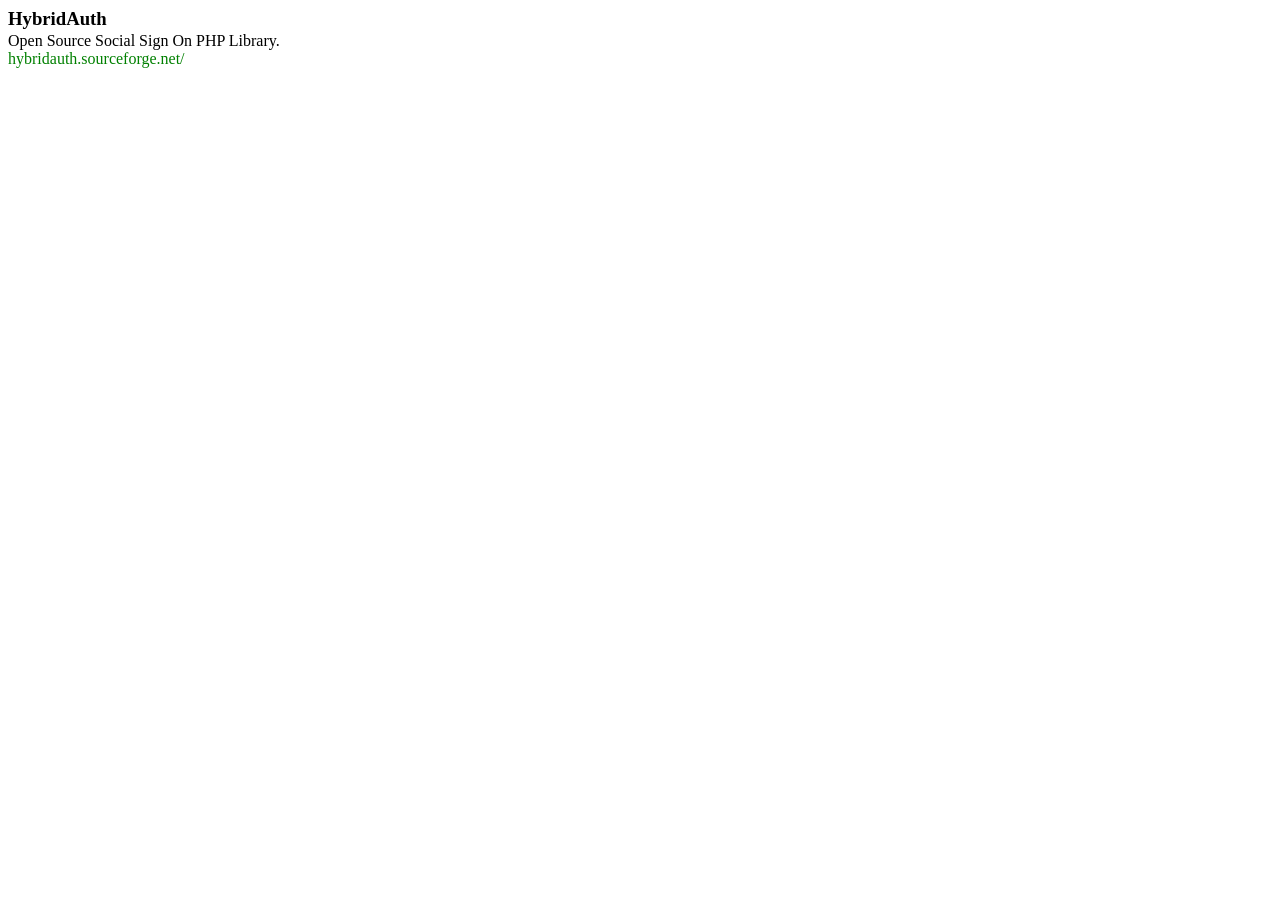
<file: plugin/social/Hybrid/resources/openid_realm.html>
<html> 
	<head>
		<title>HybridAuth Endpoint</title>
		<meta name="robots" content="NOINDEX, NOFOLLOW">
		<meta http-equiv="X-XRDS-Location" content="{X_XRDS_LOCATION}" />
	</head>
	<body>
		<h3 style="margin-bottom: 2px;">HybridAuth</h3> 
		Open Source Social Sign On PHP Library. 
		<br />
		<a href="http://hybridauth.sourceforge.net/" style="color:green;text-decoration:none;">hybridauth.sourceforge.net/</a> 
	</body>
</html>
</file>
